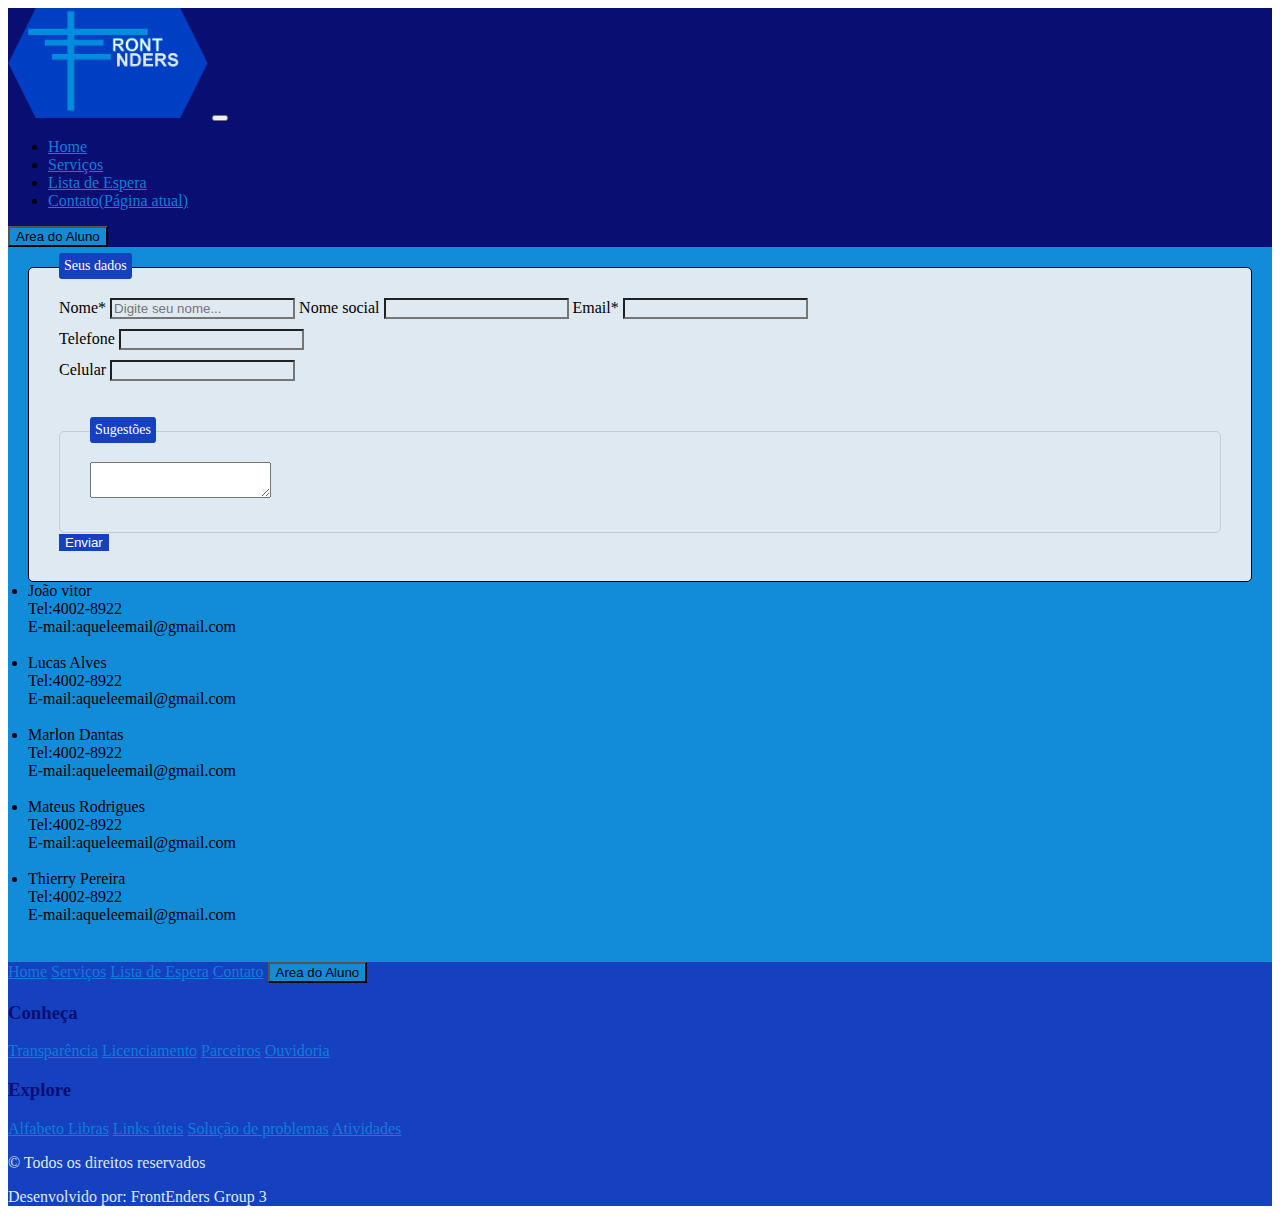
<file: contato.html>
﻿<!DOCTYPE html>
<html lang="pt-br">
<head>
    <meta charset="UTF-8">
    <meta http-equiv="X-UA-Compatible" content="IE=edge">
    <meta name="viewport" content="width=device-width, initial-scale=1.0">
    <title>FrontEnders</title>
    <script src="javascript/contfunc.js" defer></script>
    <link rel="stylesheet" href="https://cdn.jsdelivr.net/npm/bootstrap@4.6.2/dist/css/bootstrap.min.css" integrity="sha384-xOolHFLEh07PJGoPkLv1IbcEPTNtaed2xpHsD9ESMhqIYd0nLMwNLD69Npy4HI+N" crossorigin="anonymous">
    <link rel="stylesheet" href="css/style-contato.css">
    <link rel="icon" type="image/x-icon" href="imagens2/logo3.png">
</head>
<body>
    <header id="header">
      <nav class="navbar navbar-expand-md navbar-dark" style="background-color: #090E73;">
        <a class="navbar-brand" href="index.html"><img src="imagens2/logo3.png" alt="logo" width="200px"></a>
        <button class="navbar-toggler" type="button" data-toggle="collapse" data-target="#textoNavbar" aria-controls="textoNavbar" aria-expanded="false" aria-label="Alterna navegação">
          <span class="navbar-toggler-icon"></span>
        </button>
        <div class="collapse navbar-collapse" id="textoNavbar">
          <ul class="navbar-nav mr-auto">
            <li class="nav-item">
              <a class="nav-link" href="index.html">Home</a>
            </li>
            <li class="nav-item">
              <a class="nav-link" href="servicos.html">Serviços</a>
            </li>
            <li class="nav-item">
              <a class="nav-link" href="lista-espera.html">Lista de Espera</a>
            </li>
            <li class="nav-item active">
              <a class="nav-link" href="contato.html">Contato<span class="sr-only">(Página atual)</span></a>
            </li>
          </ul>
          <span class="navbar-text">
            <a class="nav-link" href="login.html"><button type="button" class="btn btn-primary btn-lg" style="background-color: #118CD9;">Area do Aluno</button></a>
          </span>
        </div>
      </nav>
    </header>

    <main id="main" style="background-color: #DFE9F2;">
      <div class="form-bg">
        <div class="container-fluid">
            <div class="row">
              <div class="col-md-offset-3 col-md-6">
                <form action="">
                  <div class="form-group">
                    <label class=" control-label">Nome*</label>
                    <input type="text" id="contn"  class="form-control" placeholder="Digite seu nome...">
     
                    <label class="control-label">Nome social</label>
                    <input type="text" class="form-control">
     
                    <label class="control-label">Email*</label>
                    <input type="email"  id="contem" class="form-control">
                    
                    <div class="row">
                      <div class="col-md-6">
                        <label class="control-label">Telefone</label>
                        <input type="text" id="conttel"  class="form-control">
                      </div>
                      <div class="col-md-6">
                        <label class="control-label">Celular</label>
                        <input type="text" id="contcel"  class="form-control">
                      </div>
                    </div>
                    <div class="form-group inside">
                      <textarea name="" id="preference" class="w-100 " ></textarea>
                    </div>
                    <button type="submit" class="btn btn-primary" data-toggle="modal" data-target="#exampleModal" id="enviar">Enviar</button>
                  </div>
                </form>
              </div>
              <div id="list" class="col-md-offset-3 col-md-6">
                <li class="list-group-item list-group-item-action">João vitor <br>Tel:4002-8922 <br>E-mail:aqueleemail@gmail.com</li><br>
                <li class="list-group-item list-group-item-action">Lucas Alves<br>Tel:4002-8922 <br>E-mail:aqueleemail@gmail.com</li><br>
                <li class="list-group-item list-group-item-action">Marlon Dantas<br>Tel:4002-8922 <br>E-mail:aqueleemail@gmail.com</li><br>
                <li class="list-group-item list-group-item-action">Mateus Rodrigues<br>Tel:4002-8922 <br>E-mail:aqueleemail@gmail.com</li><br>
                <li class="list-group-item list-group-item-action">Thierry Pereira<br>Tel:4002-8922 <br>E-mail:aqueleemail@gmail.com</li><br>
              </div>
            </div>
      </div>
      <div id="Recadastrei"></div>
    </form>
      
    </main>

    <footer id="footer">
      <div class="container-fluid" style="background-color: #1540BF; color: #090E73;">
        <div class="row">
          <div class="col-md d-flex justify-content-center align-items-center">
            <nav class="nav flex-column align-items-center">
              <a class="nav-link" href="index.html">Home</a>
              <a class="nav-link" href="servicos.html">Serviços</a>
              <a class="nav-link" href="lista-espera.html">Lista de Espera</a>
              <a class="nav-link" href="contato.html">Contato</a>
              <a class="nav-link" href="login.html"><button type="button" class="btn btn-primary btn-lg" style="background-color: #118CD9;">Area do Aluno</button></a>
            </nav>
          </div>
          
          <div class="col-md d-flex justify-content-center align-items-center">
              <nav class="nav flex-column align-items-center">
                <h3>Conheça</h3>
                <a class="nav-link" href="#">Transparência</a>
                <a class="nav-link" href="#">Licenciamento</a>
                <a class="nav-link" href="#">Parceiros</a>
                <a class="nav-link" href="#">Ouvidoria</a>
              </nav>
          </div>
          
          <div class="col-md d-flex justify-content-center align-items-center">
              <nav class="nav flex-column align-items-center">
                <h3>Explore</h3>
                <a class="nav-link" href="#">Alfabeto Libras</a>
                <a class="nav-link" href="#">Links úteis</a>
                <a class="nav-link" href="#">Solução de problemas</a>
                <a class="nav-link" href="#">Atividades</a>
              </nav>
          </div>
          
          <div class="col-md d-flex justify-content-center align-items-center" style="color: #DFE9F2;">
            <div class="container justify-content-center align-items-center">
              <p class="text-center">&copy; Todos os direitos reservados</p>
              <p class="text-center">Desenvolvido por: FrontEnders Group 3</pclass=>
            </div>
          </div>
        </div>
      </div>
    </footer>

    

    <script src="https://cdn.jsdelivr.net/npm/jquery@3.5.1/dist/jquery.slim.min.js" integrity="sha384-DfXdz2htPH0lsSSs5nCTpuj/zy4C+OGpamoFVy38MVBnE+IbbVYUew+OrCXaRkfj" crossorigin="anonymous"></script>
    <script src="https://cdn.jsdelivr.net/npm/bootstrap@4.6.2/dist/js/bootstrap.bundle.min.js" integrity="sha384-Fy6S3B9q64WdZWQUiU+q4/2Lc9npb8tCaSX9FK7E8HnRr0Jz8D6OP9dO5Vg3Q9ct" crossorigin="anonymous"></script>
</body>
</html>
</file>
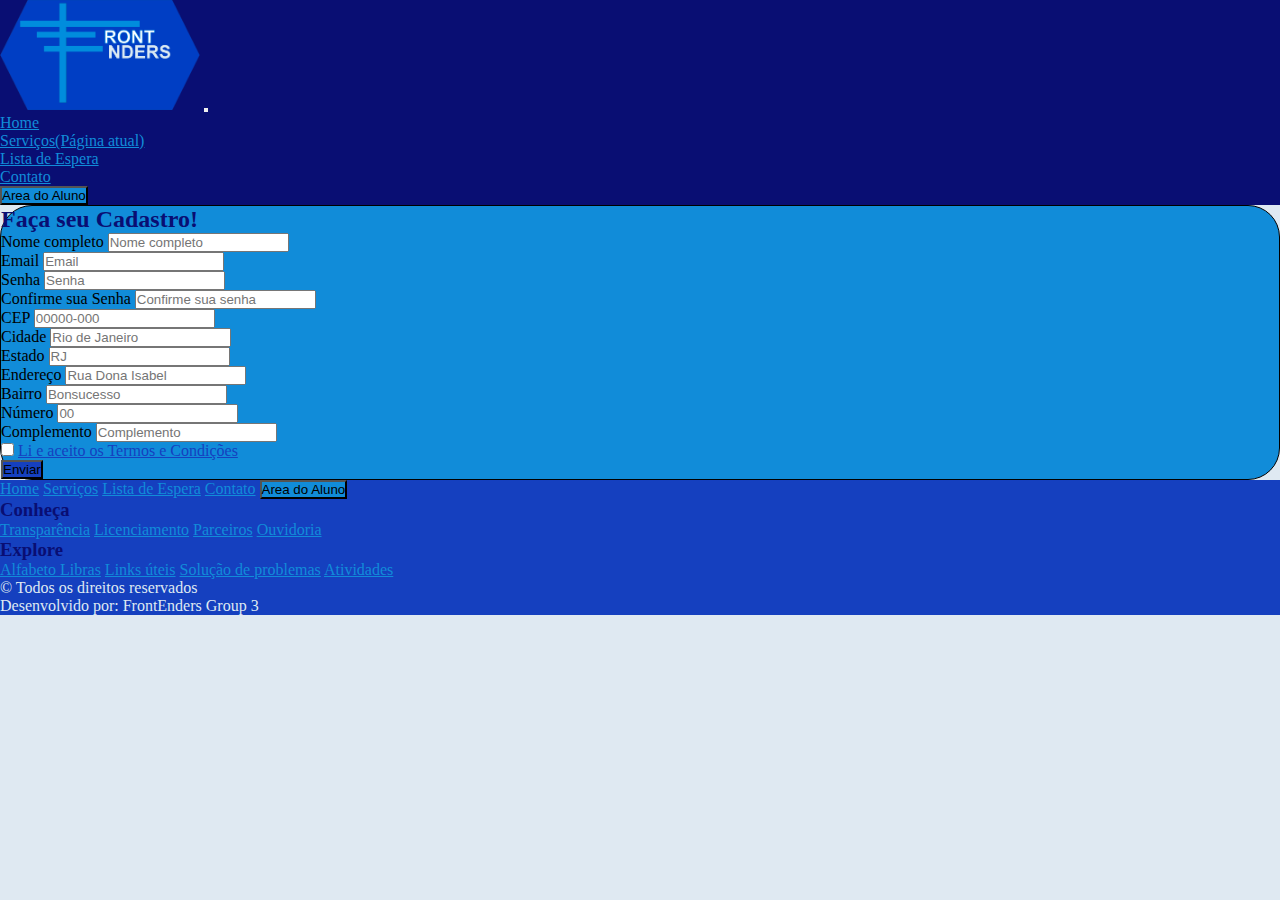
<file: lista-espera.html>
<!DOCTYPE html>
<html lang="pt-br">
<head>
    <meta charset="UTF-8">
    <meta http-equiv="X-UA-Compatible" content="IE=edge">
    <meta name="viewport" content="width=device-width, initial-scale=1.0">
    <title>FrontEnders</title>
    <link rel="stylesheet" href="https://cdn.jsdelivr.net/npm/bootstrap@4.6.2/dist/css/bootstrap.min.css" integrity="sha384-xOolHFLEh07PJGoPkLv1IbcEPTNtaed2xpHsD9ESMhqIYd0nLMwNLD69Npy4HI+N" crossorigin="anonymous">
    <link rel="icon" type="image/x-icon" href="img/logo.png">
    <link rel="stylesheet" href="css/style-form.css">
    <link rel="icon" type="image/x-icon" href="imagens2/logo3.png">
    <script src="https://cdn.jsdelivr.net/npm/jquery@3.5.1/dist/jquery.slim.min.js" integrity="sha384-DfXdz2htPH0lsSSs5nCTpuj/zy4C+OGpamoFVy38MVBnE+IbbVYUew+OrCXaRkfj" crossorigin="anonymous"></script>
    <script src="https://cdn.jsdelivr.net/npm/bootstrap@4.6.2/dist/js/bootstrap.bundle.min.js" integrity="sha384-Fy6S3B9q64WdZWQUiU+q4/2Lc9npb8tCaSX9FK7E8HnRr0Jz8D6OP9dO5Vg3Q9ct" crossorigin="anonymous"></script>
</head>
<body>
    <header id="header">
      <nav class="navbar navbar-expand-md navbar-dark" style="background-color: #090E73;">
        <a class="navbar-brand" href="index.html"><img src="imagens2/logo3.png" alt="logo" width="200px"></a>
        <button class="navbar-toggler" type="button" data-toggle="collapse" data-target="#textoNavbar" aria-controls="textoNavbar" aria-expanded="false" aria-label="Alterna navegação">
          <span class="navbar-toggler-icon"></span>
        </button>
        <div class="collapse navbar-collapse" id="textoNavbar">
          <ul class="navbar-nav mr-auto">
            <li class="nav-item">
              <a class="nav-link" href="index.html">Home</a>
            </li>
            <li class="nav-item">
              <a class="nav-link" href="servicos.html">Serviços<span class="sr-only">(Página atual)</span></a>
            </li>
            <li class="nav-item active">
              <a class="nav-link" href="lista-espera.html">Lista de Espera</a>
            </li>
            <li class="nav-item">
              <a class="nav-link" href="contato.html">Contato</a>
            </li>
          </ul>
          <span class="navbar-text">
            <a class="nav-link" href="login.html"><button type="button" class="btn btn-primary btn-lg" style="background-color: #118CD9;">Area do Aluno</button></a>
          </span>
        </div>
      </nav>
    </header>

    <main id="container" style="background-color: #DFE9F2;">

      <div class="container p-5 mt-4 mb-4 shadow-lg" style="background: #118CD9; border: solid 1px #000; border-radius: 2rem;">
        <h2 class="text-center" style="color: #090E73;">Faça seu Cadastro!</h2>
        <form>
          <div class="form-row">
            <div class="form-group col-md-12">
              <label for="nome-cadastro">Nome completo</label>
              <input type="text" class="form-control" id="nome-cadastro" placeholder="Nome completo">
            </div>
          </div>
          <div class="form-row">
            <div class="form-group col-md-12">
              <label for="email-cadastro">Email</label>
              <input type="email" class="form-control" id="email-cadastro" placeholder="Email">
            </div>
          </div>
          <div class="form-row">
            <div class="form-group col-md-6">
              <label for="senha-cadastro">Senha</label>
              <input type="password" class="form-control" id="senha-cadastro" placeholder="Senha">
            </div>
            <div class="form-group col-md-6">
              <label for="confi-senha-cadastro">Confirme sua Senha</label>
              <input type="password" class="form-control" id="confi-senha-cadastro" placeholder="Confirme sua senha">
            </div>
          </div>
          <div class="form-row">
            <div class="form-group col-md-4">
              <label for="cep-cadastro">CEP</label>
              <input type="text" class="form-control" id="cep-cadastro" placeholder="00000-000">
            </div>
            <div class="form-group col-md-4">
              <label for="cidade-cadastro">Cidade</label>
              <input type="text" class="form-control" id="cidade-cadastro" placeholder="Rio de Janeiro">
            </div>
            <div class="form-group col-md-4">
              <label for="estado-cadastro">Estado</label>
              <input type="text" class="form-control" id="estado-cadastro" placeholder="RJ">
            </div>
          </div>
          <div class="form-group">
            <label for="rua-cadastro">Endereço</label>
            <input type="text" class="form-control" id="rua-cadastro" placeholder="Rua Dona Isabel">
          </div>
          <div class="form-row">
            <div class="form-group col-md-4">
              <label for="bairro-cadastro">Bairro</label>
              <input type="text" class="form-control" id="bairro-cadastro" placeholder="Bonsucesso">
            </div>
            <div class="form-group col-md-4">
              <label for="numero-cadastro">Número</label>
              <input type="text" class="form-control" id="numero-cadastro" placeholder="00">
            </div>
            <div class="form-group col-md-4">
              <label for="complemento-cadastro">Complemento</label>
              <input type="text" class="form-control" id="complemento-cadastro" placeholder="Complemento">
            </div>
          </div>
          <div class="form-group">
            <div class="form-check">
              <input class="form-check-input" type="checkbox" id="gridCheck">
              <label class="form-check-label" for="gridCheck">
                <a href="#" style="color: #1540BF;">Li e aceito os Termos e Condições</a>
              </label>
            </div>
          </div>
          <button type="submit" class="btn text-white" style="background: #1540BF;" id="btn-enviar" data-toggle="modal" data-target="#exampleModal">Enviar</button>
          <div id="botao">
              
          </div>
        </form>
      
        
        
        
        <!--
          <input type="text" name="" id="nome-cadastro" placeholder="Digite seu nome" class="formulario">
          <input type="email" name="" id="email-cadastro" placeholder="Digite seu email" class="formulario">
          <input type="password" name="" id="senha-cadastro" placeholder="Digite sua senha" class="formulario">
          <input type="password" name="" id="confi-senha-cadastro" placeholder="Confirme sua senha" class="formulario">
          <input type="text" name="" id="rg-cadastro" placeholder="Digite o número do seu RG" class="formulario">
          <input type="text" name="" id="cep-cadastro" placeholder="Digite seu CEP" class="formulario">
          <input type="text" name="" id="estado-cadastro" placeholder="Estado" class="formulario">
          <input type="text" name="" id="cidade-cadastro" placeholder="Cidade" class="formulario">
          <input type="text" name="" id="bairro-cadastro" placeholder="Bairro" class="formulario">
          <input type="text" name="" id="rua-cadastro" placeholder="Rua" class="formulario">
          <input type="text" name="" id="numero-cadastro" placeholder="Número da Residência" class="formulario">
          <input type="text" name="" id="complemento-cadastro" placeholder="Complemento" class="formulario">-->
    </main>

    <footer id="footer">
        <div class="container-fluid" style="background-color: #1540BF; color: #090E73;">
          <div class="row">
            <div class="col-md d-flex justify-content-center align-items-center">
              <nav class="nav flex-column align-items-center">
                <a class="nav-link" href="index.html">Home</a>
                <a class="nav-link" href="servicos.html">Serviços</a>
                <a class="nav-link" href="lista-espera.html">Lista de Espera</a>
                <a class="nav-link" href="contato.html">Contato</a>
                <a class="nav-link" href="login.html"><button type="button" class="btn btn-primary btn-lg" style="background-color: #118CD9;">Area do Aluno</button></a>
              </nav>
            </div>
            
            <div class="col-md d-flex justify-content-center align-items-center">
                <nav class="nav flex-column align-items-center">
                  <h3>Conheça</h3>
                  <a class="nav-link" href="#">Transparência</a>
                  <a class="nav-link" href="#">Licenciamento</a>
                  <a class="nav-link" href="#">Parceiros</a>
                  <a class="nav-link" href="#">Ouvidoria</a>
                </nav>
            </div>
            
            <div class="col-md d-flex justify-content-center align-items-center">
                <nav class="nav flex-column align-items-center">
                  <h3>Explore</h3>
                  <a class="nav-link" href="#">Alfabeto Libras</a>
                  <a class="nav-link" href="#">Links úteis</a>
                  <a class="nav-link" href="#">Solução de problemas</a>
                  <a class="nav-link" href="#">Atividades</a>
                </nav>
            </div>
            
            <div class="col-md d-flex justify-content-center align-items-center" style="color: #DFE9F2;">
              <div class="container justify-content-center align-items-center">
                <p class="text-center">&copy; Todos os direitos reservados</p>
                <p class="text-center">Desenvolvido por: FrontEnders Group 3</pclass=>
              </div>
            </div>
          </div>
        </div>
    </footer>
      
  
  
  
    <script src="https://cdn.jsdelivr.net/npm/jquery@3.5.1/dist/jquery.slim.min.js" integrity="sha384-DfXdz2htPH0lsSSs5nCTpuj/zy4C+OGpamoFVy38MVBnE+IbbVYUew+OrCXaRkfj" crossorigin="anonymous"></script>
    <script src="https://cdn.jsdelivr.net/npm/bootstrap@4.6.2/dist/js/bootstrap.bundle.min.js" integrity="sha384-Fy6S3B9q64WdZWQUiU+q4/2Lc9npb8tCaSX9FK7E8HnRr0Jz8D6OP9dO5Vg3Q9ct" crossorigin="anonymous"></script>
    <script src="javascript/script.js"></script>
    
</body>
</html>
</file>
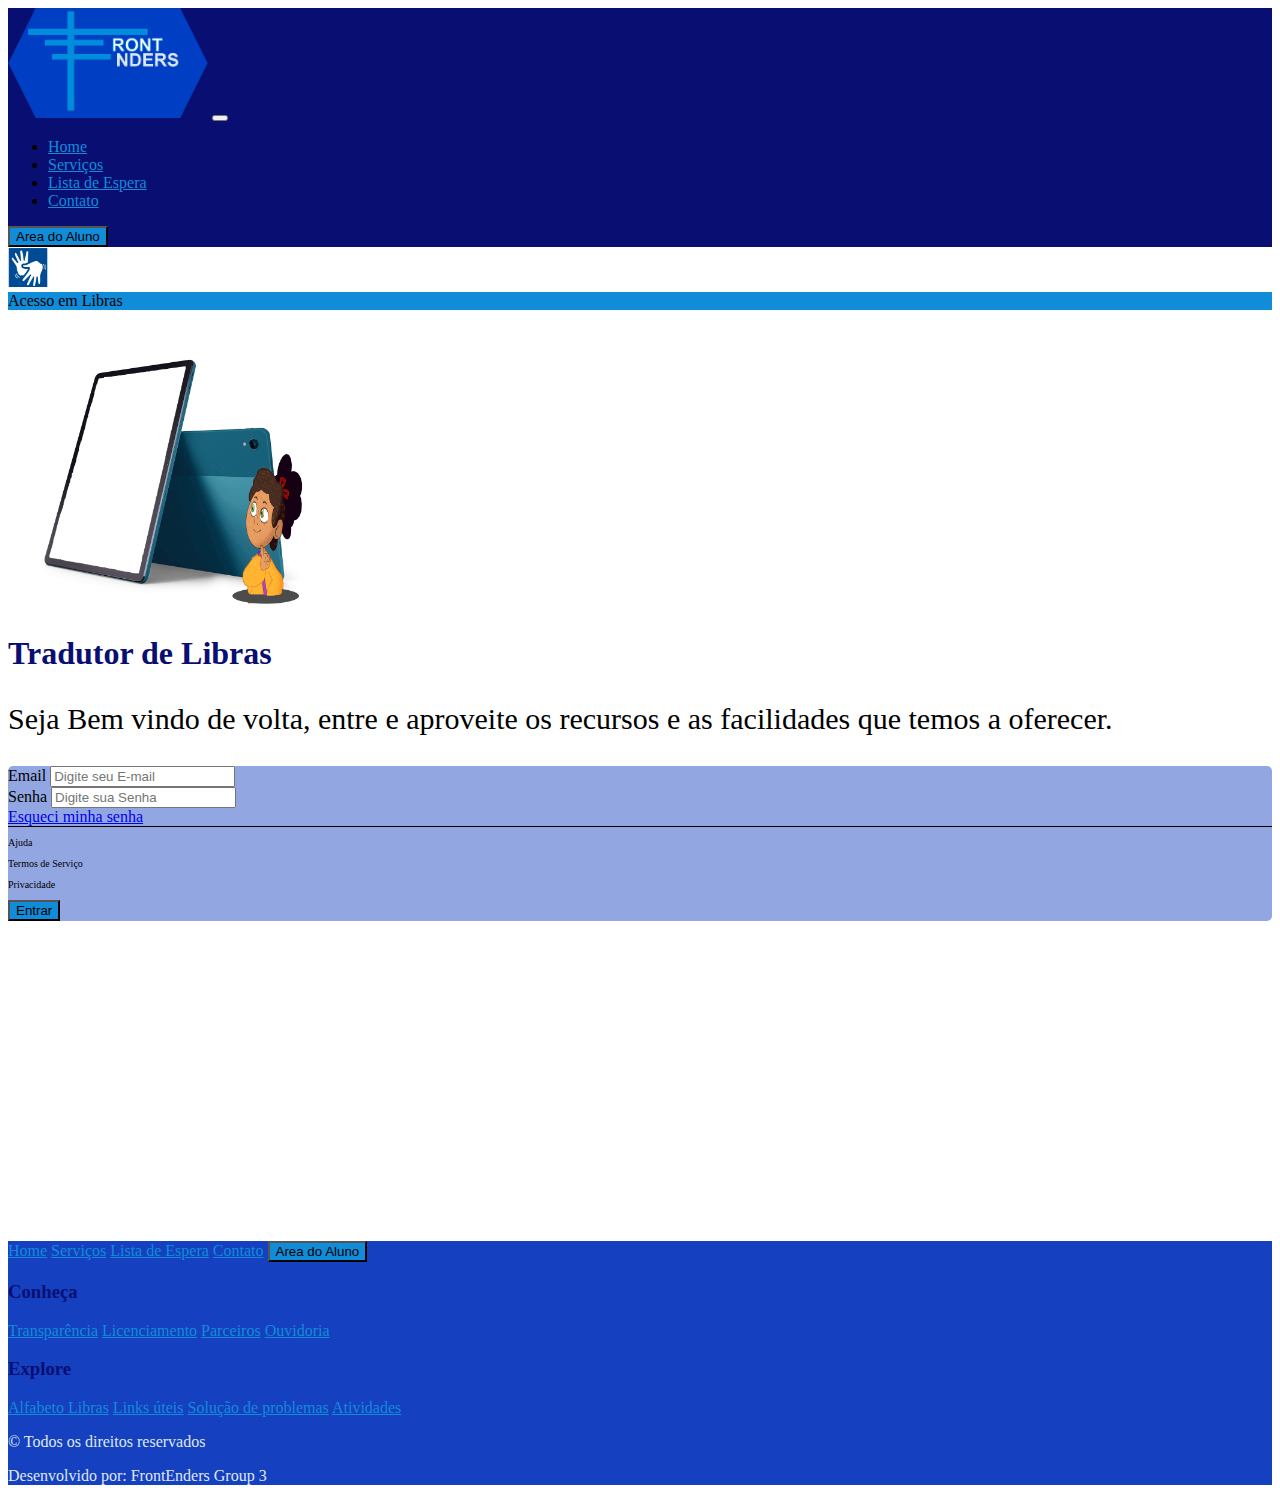
<file: login.html>
<!DOCTYPE html>
<html lang="pt-br">
<head>
    <meta charset="UTF-8">
    <meta http-equiv="X-UA-Compatible" content="IE=edge">
    <meta name="viewport" content="width=device-width, initial-scale=1.0">
    <title>FrontEnders</title>
    <script src="javascript/loginfunc.js" defer></script>
    <link rel="stylesheet" href="https://cdn.jsdelivr.net/npm/bootstrap@4.6.2/dist/css/bootstrap.min.css" integrity="sha384-xOolHFLEh07PJGoPkLv1IbcEPTNtaed2xpHsD9ESMhqIYd0nLMwNLD69Npy4HI+N" crossorigin="anonymous">
    <link rel="icon" type="image/x-icon" href="imagens2/logo3.png">
    <link rel="stylesheet" href="css/estilopages.css">
    <script src="https://cdn.jsdelivr.net/npm/jquery@3.5.1/dist/jquery.slim.min.js" integrity="sha384-DfXdz2htPH0lsSSs5nCTpuj/zy4C+OGpamoFVy38MVBnE+IbbVYUew+OrCXaRkfj" crossorigin="anonymous"></script>
    <script src="https://cdn.jsdelivr.net/npm/bootstrap@4.6.2/dist/js/bootstrap.bundle.min.js" integrity="sha384-Fy6S3B9q64WdZWQUiU+q4/2Lc9npb8tCaSX9FK7E8HnRr0Jz8D6OP9dO5Vg3Q9ct" crossorigin="anonymous"></script>
</head>
<body>
    <header>
        <nav class="navbar navbar-expand-md navbar-dark" style="background-color: #090E73;">
          <a class="navbar-brand" href="index.html"><img class="imagelogo" src="imagens2/logo3.png" alt="logo" width="200px"></a>
          <button class="navbar-toggler" type="button" data-toggle="collapse" data-target="#textoNavbar" aria-controls="textoNavbar" aria-expanded="false" aria-label="Alterna navegação">
            <span class="navbar-toggler-icon"></span>
          </button>
          <div class="collapse navbar-collapse" id="textoNavbar">
            <ul class="navbar-nav mr-auto">
              <li class="nav-item">
                <a class="nav-link" href="index.html">Home</a>
              </li>
              <li class="nav-item">
                <a class="nav-link" href="servicos.html">Serviços</a>
              </li>
              <li class="nav-item">
                <a class="nav-link" href="lista-espera.html">Lista de Espera</a>
              </li>
              <li class="nav-item">
                <a class="nav-link" href="contato.html">Contato</a>
              </li>
            </ul>
            <span class="navbar-text">
              <a class="nav-link" href="login.html"><button type="button" class="btn btn-primary btn-lg" style="background-color: #118CD9;">Area do Aluno</button></a>
            </span>
          </div>
        </nav>
    </header>
    <main id="corpo" class="mt-3">
      <div class="d-flex col-sm-12 justify-content-end">
        <img width="40px" data-toggle="dropdown" aria-expanded="false" src="imagens2/imso.png" alt="maolibras">
        <div class="dropdown-menu p-2 mb-2 text-white" style="background-color: #118CD9;">
            Acesso em Libras
        </div>
      </div>
      <div class="col-sm-12">
        <div class="row">
          <div class="col-xl-4">
            <img class="imgemlogo2" src="imagens2/ahe.png" alt="painel">
          </div>
          <div class="col-xl-4">
            <h1 class="titulomenor">Tradutor de Libras</h1>
            <p class="descrição">Seja Bem vindo de volta, entre e aproveite os recursos e as facilidades que temos a oferecer.</p>
          </div>
          <div style="background: #1540bf77;border-radius: 5px;" class="col-xl-2">
            <form class="p-2">
              <div class="form-group">
                <label for=" ">Email</label>
                <input type="email" placeholder="Digite seu E-mail" class="form-control" id="txemail" >
              </div>
              <div class="form-group">
                <label for=" ">Senha</label>
                <input type="password" placeholder="Digite sua Senha" class="form-control" id="ctds">
              </div>
              <div class="form-group">
                <a href="redefinir.html" class="d-flex justify-content-center">Esqueci minha senha</a><br>
                <div class="textosmiudos d-flex row justify-content-between">
                  <p>Ajuda</p><p>Termos de Serviço</p><p>Privacidade</p>
                </div>
              </div>
              <div id="lrespostas"></div>
              <button type="submit" id='logou' class="btn text-white" data-toggle="modal" data-target="#exampleModal" style="background-color: #118CD9;">Entrar</button>
            </form>
          </div>
        </div>
      </div>
    </main>
    <footer class="fixed-bottom position-relative">
        <div class="container-fluid" style="background-color: #1540BF; color: #090E73; margin-top: 20rem;">
          <div class="row">
            <div class="col-md d-flex justify-content-center align-items-center">
              <nav class="nav flex-column align-items-center">
                <a class="nav-link" href="index.html">Home</a>
                <a class="nav-link" href="servicos.html">Serviços</a>
                <a class="nav-link" href="lista-espera.html">Lista de Espera</a>
                <a class="nav-link active" href="contato.html">Contato</a>
                <a class="nav-link" href="login.html"><button type="button" class="btn btn-primary btn-lg" style="background-color: #118CD9;">Area do Aluno</button></a>
              </nav>
            </div>
            
            <div class="col-md d-flex justify-content-center align-items-center">
                <nav class="nav flex-column align-items-center">
                  <h3>Conheça</h3>
                  <a class="nav-link" href="#">Transparência</a>
                  <a class="nav-link" href="#">Licenciamento</a>
                  <a class="nav-link" href="#">Parceiros</a>
                  <a class="nav-link" href="#">Ouvidoria</a>
                </nav>
            </div>
            
            <div class="col-md d-flex justify-content-center align-items-center">
                <nav class="nav flex-column align-items-center">
                  <h3>Explore</h3>
                  <a class="nav-link" href="#">Alfabeto Libras</a>
                  <a class="nav-link" href="#">Links úteis</a>
                  <a class="nav-link" href="#">Solução de problemas</a>
                  <a class="nav-link" href="#">Atividades</a>
                </nav>
            </div>
            
            <div class="col-md d-flex justify-content-center align-items-center" style="color: #DFE9F2;">
              <div class="container justify-content-center align-items-center">
                <p class="text-center">&copy; Todos os direitos reservados</p>
                <p class="text-center">Desenvolvido por: FrontEnders Group 3</pclass=>
              </div>
            </div>
          </div>
        </div>
    </footer>
</body>
</html>
</file>
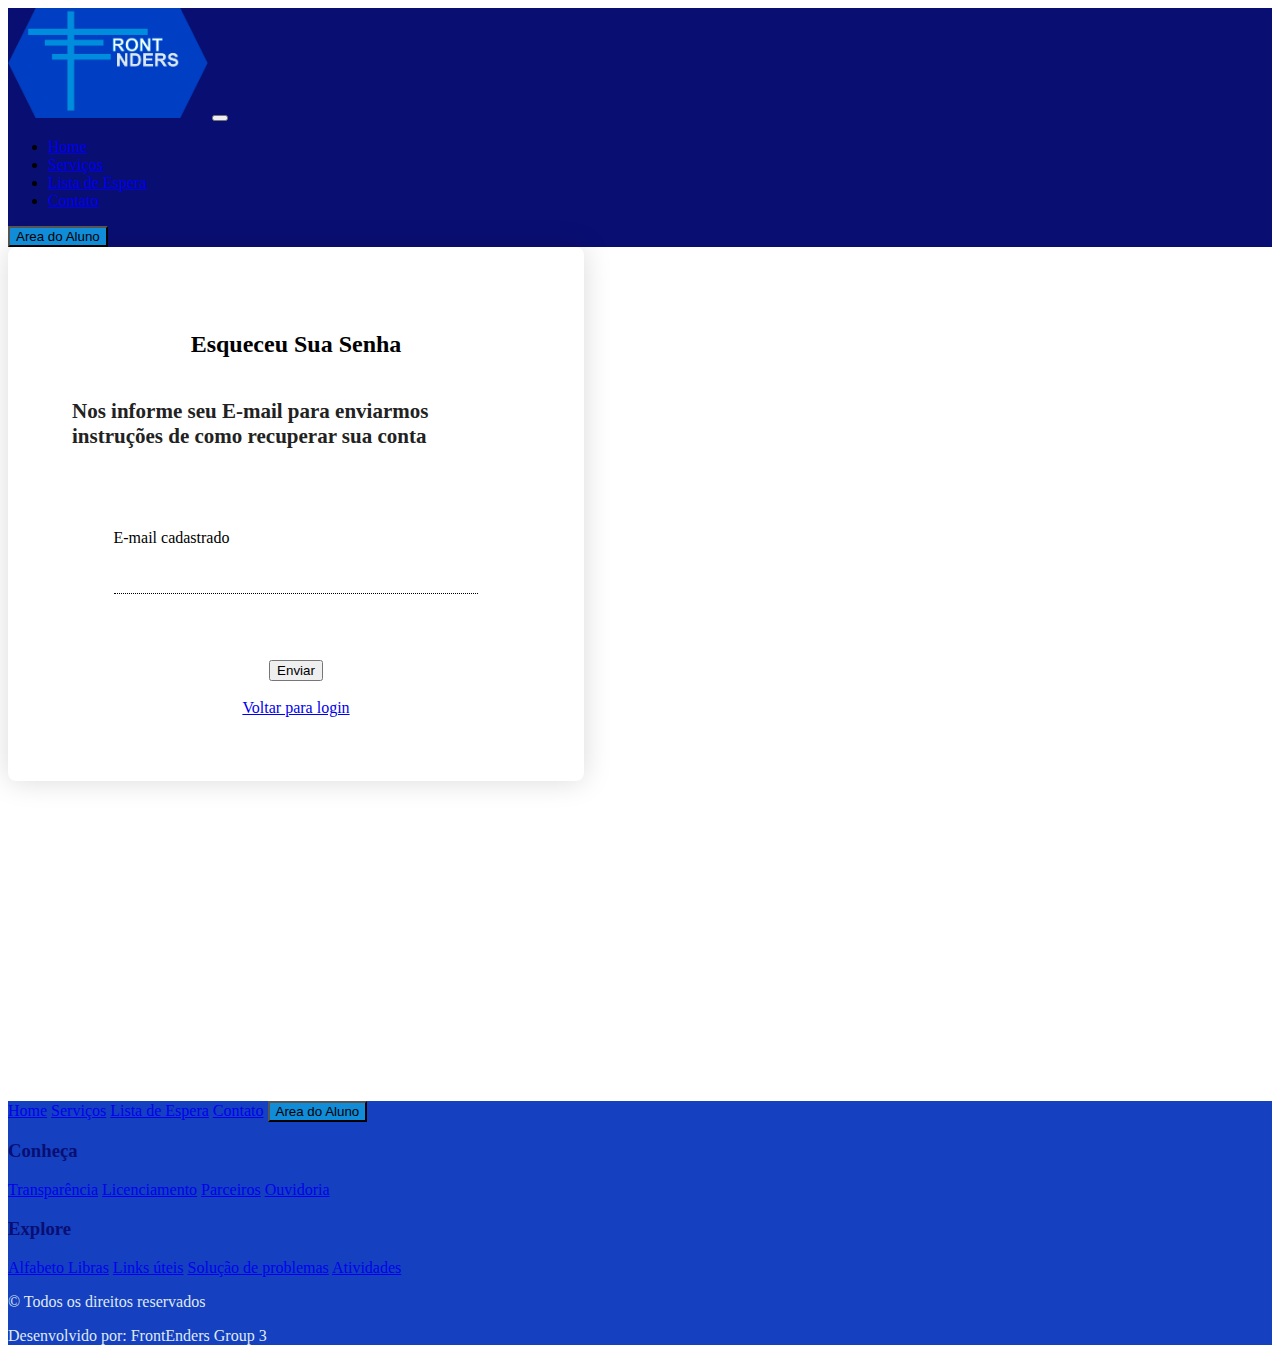
<file: redefinir.html>
<!DOCTYPE html>
<html lang="pt-br">
<head>
    <meta charset="UTF-8">
    <meta http-equiv="X-UA-Compatible" content="IE=edge">
    <meta name="viewport" content="width=device-width, initial-scale=1.0">
    <title>Esqueci a senha</title>
    <script src="javascript/redeffunc.js" defer></script>
    <link rel="stylesheet" href="https://cdn.jsdelivr.net/npm/bootstrap@4.6.2/dist/css/bootstrap.min.css" integrity="sha384-xOolHFLEh07PJGoPkLv1IbcEPTNtaed2xpHsD9ESMhqIYd0nLMwNLD69Npy4HI+N" crossorigin="anonymous">
    <link rel="stylesheet" href="css/style-redefinir.css">
    <link rel="icon" type="image/x-icon" href="imagens2/logo3.png">
    <script src="https://cdn.jsdelivr.net/npm/jquery@3.5.1/dist/jquery.slim.min.js" integrity="sha384-DfXdz2htPH0lsSSs5nCTpuj/zy4C+OGpamoFVy38MVBnE+IbbVYUew+OrCXaRkfj" crossorigin="anonymous"></script>
    <script src="https://cdn.jsdelivr.net/npm/bootstrap@4.6.2/dist/js/bootstrap.bundle.min.js" integrity="sha384-Fy6S3B9q64WdZWQUiU+q4/2Lc9npb8tCaSX9FK7E8HnRr0Jz8D6OP9dO5Vg3Q9ct" crossorigin="anonymous"></script>    
</head>
<body>
    <header>
      <nav class="navbar navbar-expand-md navbar-dark" style="background-color: #090E73;">
        <a class="navbar-brand" href="index.html"><img class="imagelogo" src="imagens2/logo3.png" alt="logo" width="200px"></a>
        <button class="navbar-toggler" type="button" data-toggle="collapse" data-target="#textoNavbar" aria-controls="textoNavbar" aria-expanded="false" aria-label="Alterna navegação">
          <span class="navbar-toggler-icon"></span>
        </button>
        <div class="collapse navbar-collapse" id="textoNavbar">
          <ul class="navbar-nav mr-auto">
            <li class="nav-item">
              <a class="nav-link" href="index.html">Home</a>
            </li>
            <li class="nav-item">
              <a class="nav-link" href="servicos.html">Serviços</a>
            </li>
            <li class="nav-item">
              <a class="nav-link" href="lista-espera.html">Lista de Espera</a>
            </li>
            <li class="nav-item">
              <a class="nav-link" href="contato.html">Contato</a>
            </li>
          </ul>
          <span class="navbar-text">
            <a class="nav-link" href="login.html"><button type="button" class="btn btn-primary btn-lg" style="background-color: #118CD9;">Area do Aluno</button></a>
          </span>
        </div>
      </nav>
    </header>

    <main>
      <div class=" d-flex justify-content-center m-4" >
        <form class="redform">
          <h2>Esqueceu Sua Senha</h2>
          <p class="font-weight-lighter redpara">Nos informe seu E-mail para enviarmos instruções de como recuperar sua conta</p>

          <div>
            <label for="">E-mail cadastrado</label>
            <input class="redinput" type="email" id="emailrecad">
          </div>
          
          <br>
                
          <button type="submit" id="recadastrar" class="btn btn-primary" data-toggle="modal" data-target="#exampleModal">Enviar</button>
          <div id="Recadastrei"></div><br>

          <a class="redlinka" href="login.html">Voltar para login</a>
        </form>
      </div>
    </main>
    
    <footer id="footer">
      <div class="container-fluid" style="background-color: #1540BF; color: #090E73; margin-top: 20rem;">
        <div class="row">
          <div class="col-md d-flex justify-content-center align-items-center">
            <nav class="nav flex-column align-items-center">
              <a class="nav-link" href="index.html">Home</a>
              <a class="nav-link" href="servicos.html">Serviços</a>
              <a class="nav-link" href="lista-espera.html">Lista de Espera</a>
              <a class="nav-link active" href="contato.html">Contato</a>
              <a class="nav-link" href="login.html"><button type="button" class="btn btn-primary btn-lg" style="background-color: #118CD9;">Area do Aluno</button></a>
            </nav>
          </div>
          
          <div class="col-md d-flex justify-content-center align-items-center">
              <nav class="nav flex-column align-items-center">
                <h3>Conheça</h3>
                <a class="nav-link" href="#">Transparência</a>
                <a class="nav-link" href="#">Licenciamento</a>
                <a class="nav-link" href="#">Parceiros</a>
                <a class="nav-link" href="#">Ouvidoria</a>
              </nav>
          </div>
          
          <div class="col-md d-flex justify-content-center align-items-center">
              <nav class="nav flex-column align-items-center">
                <h3>Explore</h3>
                <a class="nav-link" href="#">Alfabeto Libras</a>
                <a class="nav-link" href="#">Links úteis</a>
                <a class="nav-link" href="#">Solução de problemas</a>
                <a class="nav-link" href="#">Atividades</a>
              </nav>
          </div>
          
          <div class="col-md d-flex justify-content-center align-items-center" style="color: #DFE9F2;">
            <div class="container justify-content-center align-items-center">
              <p class="text-center">&copy; Todos os direitos reservados</p>
              <p class="text-center">Desenvolvido por: FrontEnders Group 3</pclass=>
            </div>
          </div>
        </div>
      </div>
    </footer>
      
 
    
</body>
</html>
</file>
<file: css/style-contato.css>
:root{
    --light-blue: #117CD9;
    --light-blue2: #118CD9;
    --light-blue3: #DFE9F2;
    --dark-blue: #090E73;
    --dark-blue2: #1540BF;

    --black: #000;
    --white: #fff;
}

/*Header*/

.nav-link{
    color: var(--light-blue);
}

.nav-link:hover{
    color: var(--dark-blue);
}


/*main contato*/
.form-bg{
    background: var(--light-blue2);
    padding: 20px;
}
form .form-group{
    background: var(--light-blue3);
    padding: 30px;
    border-radius: 5px;
    position: relative;
    border: 1px solid var(--black);
}
form .form-group:before{
    content: "Seus dados";
    padding: 5px;
    background: var(--dark-blue2);
    font-size: 14px;
    color: #fff;
    border-radius: 3px;
    position: absolute;
    top: -15px;
    left: 30px;
}
form .form-control{
    background: var(--light-blue3);
    margin-bottom: 10px;
}
form .inside{
    margin-top: 40px;
    position: relative;
    border: 1px solid #cbcbcb;
}
form .inside:before{
    content: "Sugestões";
    padding: 5px;
    background: var(--dark-blue2);
    border-radius: 3px;
    color: #fff;
    position: absolute;
}
form .btn{
    background: var(--dark-blue2);
    color: #fff;
    border: none;
}
form .btn:focus{
    outline: none;
}
</file>
<file: css/style-form.css>
*{
    margin: 0;
    padding: 0;
}

body{
    background: #DFE9F2;
}

/*Header*/

.nav-link{
    color: #118CD9;
}

.nav-link:hover{
    color: #090E73;
}

/*Main*/

/*#form-externo{
    display: flex;
    justify-content: center;
    align-items: center;
    max-width: 400px;
}*/


#botao{
    display: flex;
    justify-content: center;
}

#procurar{
    border: none;
    border-radius: 10px;
    width: 60%;
    padding: 20px;
}
</file>
<file: css/estilopages.css>
/*Header*/



.nav-link{
    color: #118CD9;
}

.nav-link:hover{
    color: #090E73;
}

.fa-solid{
    font-size: 4rem;
    margin: auto;
    padding-top: 1rem;
    color: #090E73;
}

h1, h2, h3, h4, h5{
    color: #090E73;
}
.imgemlogo2{
    width: 300px;
    height: 300px;
}
.descrição{
    font-size: 30px;
}
.textosmiudos{
    font-size: 10px;
    border-top: 1px solid rgb(0, 0, 1);
}
@media(max-width:850px){
    .imglogin{
        width: 300px;
        height: 200px;
    }
}
@media(max-width:765px){
    .descrição{
        font-size: 23px;
    }
}
@media(max-width:350px){
    .descrição{
        font-size: 15px;
    }
    .textosmiudos{
        font-size: 5px;
    }
    .imgemlogo2{
        width: 100px;
        height: 100px;
    }
    .titulomenor{
        font-size: 20px;
    }
    .imagelogo{
        max-width: 50px;
        max-height: 50px;
    }
    .imglogin{
        width: 100px;
        height: 50px;
    }
}
</file>
<file: css/style-redefinir.css>
.redpara{
    font-size: 1.3125rem;                    
    font-weight: 700;                         
    color: #222;
    margin-bottom: 5rem;                     
}

.redform{
    display: flex;                            
    flex-direction: column;                  
    align-items: center;                     
    width: 100%;
    max-width: 28rem;                         /* largura maxima */
    background: #fff;
    padding: 4rem;
    border-radius: 0.5rem;                  
    box-shadow: 0 0 1.8rem rgba(0, 0, 0, 0.15);   /* sombra da caixa */
}

/* interação com o usuário */
.redinput{
    font-size: 1.1875rem;                    /* tamanho da fonte */
    color: #404040;
    padding: 1rem 0 0.5rem 0;
    width: 100%;
    border: none;
    border-color: #000000;                 /* cor das bordas */
    border-bottom-width: 1px;                /* largura das bordas do botão */
    border-bottom-style: dotted;             /* estilo das bordas do botão de forma potilhado */
    margin-bottom: 3rem;                     /* margem do botão */
    transition: 0.15s linear;                /* transição de forma linear*/
}

/* quando for digitado a interação */
.redinput:focus{
    outline: none;                           /* contorno de forma nula */
    border-color: rgb(0, 0, 0);        /* cor das bordas */
}


/* muda a cor das tag A quando chega  com o mouse perto*/
.redlinka:hover, .redlinka:focus{                         
    outline: none;
    color: #000;
}
</file>
